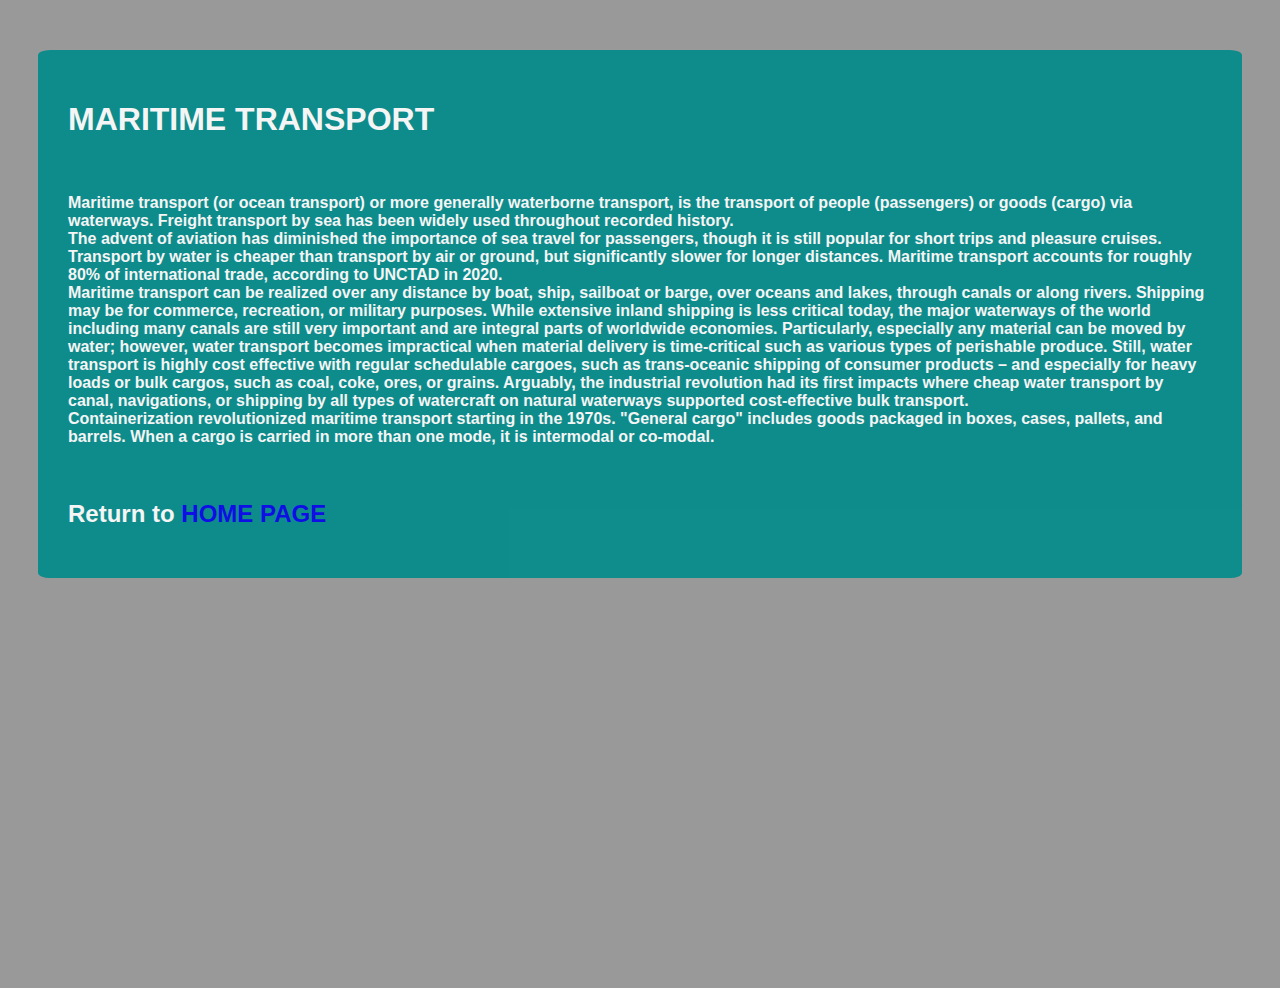
<file: about.html>
<!DOCTYPE html>
<html lang="en">
<head>
    <meta charset="UTF-8">
    <meta name="viewport" content="width=device-width, initial-scale=1.0">
    <title>About Maritime Transport</title>
    <link rel="stylesheet" href="css/about.css">
</head>
<body>
    <div class="background">
    <h1>MARITIME TRANSPORT</h1>
    <br>
    <p>Maritime transport (or ocean transport) or more generally waterborne transport, is the transport of people (passengers) or goods (cargo) via waterways. 
        Freight transport by sea has been widely used throughout recorded history.
        <br> 
        The advent of aviation has diminished the importance of sea travel for passengers, though it is still popular for short trips and pleasure cruises. 
        Transport by water is cheaper than transport by air or ground, but significantly slower for longer distances. 
        Maritime transport accounts for roughly 80% of international trade, according to UNCTAD in 2020.
        <br>
        Maritime transport can be realized over any distance by boat, ship, sailboat or barge, over oceans and lakes, through canals or along rivers. Shipping may be for commerce, recreation, or military purposes. While extensive inland shipping is less critical today, the major waterways of the world including many canals are still very important and are integral parts of worldwide economies. Particularly, especially any material can be moved by water; however, water transport becomes impractical when material delivery is time-critical such as various types of perishable produce. Still, water transport is highly cost effective with regular schedulable cargoes, such as trans-oceanic shipping of consumer products – and especially for heavy loads or bulk cargos, such as coal, coke, ores, or grains. Arguably, the industrial revolution had its first impacts where cheap water transport by canal, navigations, or shipping by all types of watercraft on natural waterways supported cost-effective bulk transport.
        <br>
        Containerization revolutionized maritime transport starting in the 1970s. "General cargo" includes goods packaged in boxes, cases, pallets, and barrels. When a cargo is carried in more than one mode, it is intermodal or co-modal.</p>
    
        <br>

        <h2>Return to <a href="index.html" class="btn">HOME PAGE</a></h2>
    </div>
</body>
</html>
</file>
<file: css/about.css>
body{
    font-family: arial;
    padding: 0px 30px 30px 30px;
    align-items: justify;
    background-color: rgba(0, 0, 0, 0.4); /* Black partially transparent background */
    color: white;
    font-weight: bold;
    background-image: url("https://cdn2.hubspot.net/hubfs/2994193/2016%2004%2008%20190BO-2.jpg");
    background-repeat: no-repeat;
    background-size:cover ;
    height: 100vh;
    color: white;
}

a{
    text-decoration: none;
}

.background{
    border:10px;
    background-color: darkcyan;
    opacity: .9;
    width: 95%;
    border-radius: 1%;
    padding: 30px;
    margin-top: 50px;
    margin-bottom: 50px;
    
}
</file>
